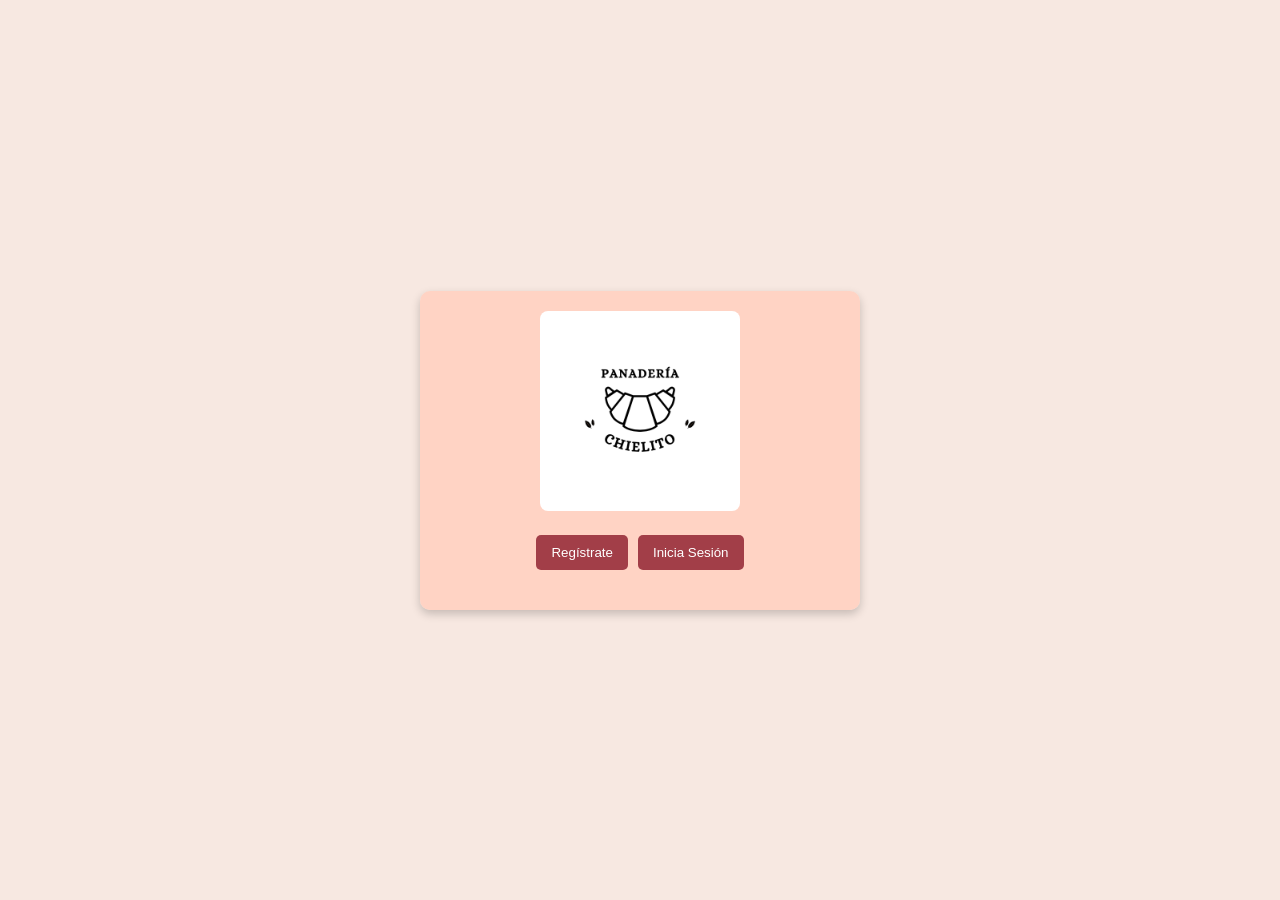
<file: Login/index.html>
<!DOCTYPE html>
<html lang="es">
<head>
    <meta charset="UTF-8">
    <meta name="viewport" content="width=device-width, initial-scale=1.0">
    <title>Panchielito</title>
    <link rel="stylesheet" href="css/style.css">
    <link rel="icon" type="image/png" href="../img/chielito-re.png">
    <script src="https://code.jquery.com/jquery-1.9.1.min.js"></script>
    <script src="https://cdn.jsdelivr.net/npm/jquery@3.6.1/dist/jquery.slim.min.js"></script>
    <script src="https://cdn.jsdelivr.net/npm/popper.js@1.16.1/dist/umd/popper.min.js"></script>
    <script src="https://cdn.jsdelivr.net/npm/bootstrap@4.6.2/dist/js/bootstrap.bundle.min.js"></script>
    <script src="https://www.google.com/recaptcha/api.js" async defer></script>
    <style>
        /* Estilos para el modal de términos y condiciones */
        .modal {
            display: none;
            position: fixed;
            z-index: 1000;
            left: 0;
            top: 0;
            width: 100%;
            height: 100%;
            overflow: auto;
            background-color: rgba(46, 24, 24, 0.85); /* Fondo tinto oscuro semitransparente */
            backdrop-filter: blur(4px); /* Efecto de desenfoque sutil */
            animation: fadeIn 0.3s ease-out;
        }
    
        @keyframes fadeIn {
            from { opacity: 0; }
            to { opacity: 1; }
        }
    
        .modal-content {
            background: linear-gradient(135deg, #fff9f0 0%, #fff4e6 100%); /* Degradado amarillo tenue */
            margin: 8% auto;
            padding: 25px;
            border: none;
            width: 85%;
            max-width: 650px;
            max-height: 80vh;
            overflow-y: auto;
            border-radius: 12px;
            box-shadow: 0 10px 25px rgba(94, 38, 38, 0.3); /* Sombra tinta */
            border: 1px solid #e0c9a6; /* Borde dorado claro */
            animation: slideDown 0.3s ease-out;
        }
    
        @keyframes slideDown {
            from { transform: translateY(-30px); opacity: 0; }
            to { transform: translateY(0); opacity: 1; }
        }
    
        .modal-header {
            display: flex;
            justify-content: space-between;
            align-items: center;
            border-bottom: 1px solid #d4b483; /* Línea divisoria dorada */
            padding-bottom: 12px;
            margin-bottom: 20px;
        }
    
        .modal-title {
            font-size: 1.6rem;
            margin: 0;
            color: #5c2e2e; /* Color tinto para el texto */
            font-weight: 600;
            letter-spacing: 0.5px;
        }
    
        .close {
            color: #b38b6d; /* Color dorado oscuro */
            font-size: 28px;
            font-weight: 300;
            cursor: pointer;
            transition: all 0.2s;
        }
    
        .close:hover {
            color: #8a2e2e; /* Tinto más intenso al hover */
            transform: scale(1.1);
        }
    
        .modal-body {
            margin-bottom: 25px;
            line-height: 1.7;
            color: #5c3a21; /* Color marrón oscuro para texto legible */
            font-size: 1.05rem;
        }
    
        .modal-footer {
            display: flex;
            justify-content: flex-end;
            gap: 15px;
            border-top: 1px solid #d4b483; /* Línea divisoria dorada */
            padding-top: 20px;
        }
    
        .modal-btn {
            padding: 10px 22px;
            border: none;
            border-radius: 6px;
            cursor: pointer;
            font-weight: 500;
            letter-spacing: 0.5px;
            transition: all 0.2s ease;
            box-shadow: 0 2px 5px rgba(0,0,0,0.1);
        }
    
        .btn-accept {
            background-color: #8a2e2e; /* Tinto */
            color: #fff4e6; /* Amarillo tenue para texto */
        }
    
        .btn-accept:hover {
            background-color: #6d2323; /* Tinto más oscuro */
            transform: translateY(-2px);
            box-shadow: 0 4px 8px rgba(138, 46, 46, 0.2);
        }
    
        .btn-cancel {
            background-color: #d4b483; /* Dorado */
            color: #5c2e2e; /* Tinto para texto */
        }
    
        .btn-cancel:hover {
            background-color: #c0a070; /* Dorado más oscuro */
            transform: translateY(-2px);
            box-shadow: 0 4px 8px rgba(212, 180, 131, 0.3);
        }
    
        /* Nuevo estilo para el botón de descarga */
        .btn-download {
            background-color: #4a6741; /* Verde oscuro */
            color: #fff4e6; /* Amarillo tenue para texto */
        }
    
        .btn-download:hover {
            background-color: #3a5233; /* Verde más oscuro */
            transform: translateY(-2px);
            box-shadow: 0 4px 8px rgba(74, 103, 65, 0.2);
        }
    
        .terms-checkbox-container {
            display: flex;
            align-items: center;
            margin: 20px 0;
            padding: 12px;
            background-color: rgba(212, 180, 131, 0.1); /* Fondo dorado muy tenue */
            border-radius: 6px;
            border-left: 3px solid #d4b483; /* Acento dorado */
        }
    
        .terms-checkbox-container input {
            margin-right: 12px;
            accent-color: #8a2e2e; /* Color tinto para el checkbox */
        }
    
        .terms-link {
            color: #8a2e2e; /* Tinto */
            text-decoration: none;
            font-weight: 500;
            border-bottom: 1px dashed #b38b6d; /* Subrayado dorado discontinuo */
            transition: all 0.2s;
        }
    
        .terms-link:hover {
            color: #6d2323; /* Tinto más oscuro */
            border-bottom-color: #8a2e2e; /* Tinto al hover */
        }
    
        /* Estilos mejorados para los términos */
        .terms-section {
            margin-bottom: 25px;
            padding: 15px;
            background-color: rgba(255, 255, 255, 0.7);
            border-radius: 8px;
            box-shadow: 0 2px 4px rgba(92, 46, 46, 0.05);
        }
    
        .terms-title {
            font-size: 1.3rem;
            font-weight: 600;
            margin-bottom: 12px;
            color: #8a2e2e; /* Tinto */
            display: flex;
            align-items: center;
        }
    
        .terms-title:before {
            content: "•";
            color: #d4b483; /* Dorado */
            margin-right: 10px;
            font-size: 1.8rem;
        }
    
        .terms-content {
            margin-left: 20px;
            padding-left: 10px;
            border-left: 2px solid #e0c9a6; /* Línea vertical dorada */
        }
    
        .terms-paragraph {
            margin-bottom: 12px;
            text-align: justify;
        }
    
        .terms-list {
            margin-left: 25px;
            margin-bottom: 15px;
            list-style-type: none;
        }
    
        .terms-list-item {
            margin-bottom: 8px;
            position: relative;
            padding-left: 25px;
        }
    
        .terms-list-item:before {
            content: "→";
            color: #d4b483; /* Dorado */
            position: absolute;
            left: 0;
        }
    
        /* Scrollbar personalizada para el modal */
        .modal-content::-webkit-scrollbar {
            width: 8px;
        }
    
        .modal-content::-webkit-scrollbar-track {
            background: #f1e9d9;
            border-radius: 4px;
        }
    
        .modal-content::-webkit-scrollbar-thumb {
            background-color: #b38b6d;
            border-radius: 4px;
        }
    
        .modal-content::-webkit-scrollbar-thumb:hover {
            background-color: #8a2e2e;
        }
    </style>
</head>
<body>
    
    <video class="background-video" autoplay muted loop>
        <source src="img/Login.mp4" type="video/mp4">
        Tu navegador no soporta videos HTML5.
    </video>

   
    <div class="container">
      
        <a href="https://panchielito.com/">
          <img src="img/Chielito.png" alt="Se un biscochito más" class="header-image">
        </a>


        
        <div class="submenu">
            <button class="submenu-btn" onclick="showForm('register')">Regístrate</button>
            <button class="submenu-btn" onclick="showForm('login')">Inicia Sesión</button>
        </div>

        
        <div class="mt-3" id="respuesta">    
        </div>
        <form id="register-form" class="formulario hidden" onsubmit="submitForm(event, 'register')">

            <h2>Regístrate</h2>
            <label for="nombre">Nombre:</label>
            <input type="text" id="nombre" name="nombre" required>

            <label for="apellido">Apellido:</label>
            <input type="text" id="apellido" name="apellido" required>

            <label for="telefono">Número de Teléfono:</label>
            <input type="tel" id="telefono" name="telefono" required>

            <label for="email">Correo Electrónico:</label>
            <input type="email" id="email" name="email" required>

            <label for="direccion">Dirección:</label>
            <input type="text" id="direccion" name="direccion" required>

            <label for="password">Contraseña:</label>
            <input type="password" id="password" name="password" required>

            <label for="pan">Variedad de Pan Favorita:</label>
            <select id="pan" name="pan" required>
                <option value="bizcocho">Bizcocho</option>
                <option value="danes">Danés</option>
                <option value="hojaldre">Hojaldre</option>
            </select>
            
            <!-- Agregar casilla de términos y condiciones -->
            <div class="terms-checkbox-container">
                <input type="checkbox" id="accept-terms" name="accept-terms">
                <label for="accept-terms">He leído y acepto los <span class="terms-link" onclick="showTermsModal()">términos y condiciones</span></label>
            </div>
            
            <div class="button-group">
                <input type="submit" value="Enviar" class="submit-btn">
                <input type="reset" value="Limpiar" class="reset-btn">
            </div>
        </form>

        

       
        <form id="login-form" onsubmit="submitForm(event, 'login')" class="formulario hidden">
            <h2>Inicia Sesión</h2>
            <label for="login-email">Correo Electrónico:</label>
            <input type="email" id="login-email" name="email" required>
        
            <label for="login-password">Contraseña:</label>
            <input type="password" id="login-password" name="password" required>
        
           
            <input type="submit" value="Iniciar Sesión" class="submit-btn">
        </form>
    </div>

    <!-- Modal de Términos y Condiciones -->
    <div id="termsModal" class="modal">
        <div class="modal-content">
            <div class="modal-header">
                <h2 class="modal-title" id="termsTitle">Términos y Condiciones</h2>
                <span class="close" onclick="closeTermsModal()">&times;</span>
            </div>
            <div class="modal-body" id="termsContent">
                Cargando términos y condiciones...
            </div>
            <div class="modal-footer">
                <button class="modal-btn btn-accept" onclick="acceptTerms()">Aceptar</button>
                <button class="modal-btn btn-cancel" onclick="cancelTerms()">Cancelar</button>
                <button class="modal-btn btn-download" onclick="downloadTerms()">Descargar PDF</button>
            </div>
        </div>
    </div>

    <script>
        function showForm(formId) {
            document.getElementById('register-form').classList.add('hidden');
            document.getElementById('login-form').classList.add('hidden');
            document.getElementById(`${formId}-form`).classList.remove('hidden');
        }
        
        // Variables para los términos y condiciones
        let termsData = null;
        
        // Cargar los términos y condiciones al iniciar la página
        document.addEventListener('DOMContentLoaded', function() {
            loadTermsAndConditions();
        });
        
        // Función para formatear los términos y condiciones
        function formatTermsAndConditions(text) {
            if (!text) return '';
            
            // Dividir el texto por líneas
            const lines = text.split('\n');
            let formattedHtml = '';
            let inSection = false;
            let inList = false;
            
            for (let i = 0; i < lines.length; i++) {
                const line = lines[i].trim();
                
                // Si la línea está vacía, cerrar cualquier lista abierta y agregar un espacio
                if (line === '') {
                    if (inList) {
                        formattedHtml += '</div>'; // Cerrar .terms-list
                        inList = false;
                    }
                    continue;
                }
                
                // Detectar encabezados (números seguidos de punto y espacio)
                if (/^\d+\.\s+/.test(line)) {
                    // Si estamos en una sección anterior, cerrarla
                    if (inSection) {
                        formattedHtml += '</div>'; // Cerrar .terms-content
                        formattedHtml += '</div>'; // Cerrar .terms-section
                    }
                    
                    // Iniciar nueva sección
                    inSection = true;
                    const title = line;
                    formattedHtml += '<div class="terms-section">';
                    formattedHtml += `<div class="terms-title">${title}</div>`;
                    formattedHtml += '<div class="terms-content">';
                    continue;
                }
                
                // Detectar elementos de lista (guiones o viñetas)
                if (line.startsWith('–') || line.startsWith('-')) {
                    if (!inList) {
                        inList = true;
                        formattedHtml += '<div class="terms-list">';
                    }
                    
                    const listItemContent = line.substring(1).trim();
                    formattedHtml += `<div class="terms-list-item">${listItemContent}</div>`;
                    continue;
                }
                
                // Si no es un encabezado ni un elemento de lista, es un párrafo normal
                if (inList) {
                    formattedHtml += '</div>'; // Cerrar .terms-list
                    inList = false;
                }
                
                formattedHtml += `<div class="terms-paragraph">${line}</div>`;
            }
            
            // Cerrar cualquier sección abierta al final
            if (inList) {
                formattedHtml += '</div>'; // Cerrar .terms-list
            }
            
            if (inSection) {
                formattedHtml += '</div>'; // Cerrar .terms-content
                formattedHtml += '</div>'; // Cerrar .terms-section
            }
            
            return formattedHtml;
        }
        
        // Función para cargar los términos y condiciones desde la base de datos
        function loadTermsAndConditions() {
            fetch('https://panchielito.com/Login/obtener_terminos.php')
                .then(response => response.json())
                .then(data => {
                    termsData = data;
                    document.getElementById('termsTitle').textContent = data.nombre;
                    
                    // Formatear el contenido de los términos y condiciones
                    const formattedContent = formatTermsAndConditions(data.descripcion);
                    document.getElementById('termsContent').innerHTML = formattedContent;
                })
                .catch(error => {
                    console.error('Error al cargar los términos y condiciones:', error);
                    document.getElementById('termsContent').textContent = 'Error al cargar los términos y condiciones. Por favor, inténtelo de nuevo más tarde.';
                });
        }
        
        // Mostrar el modal de términos y condiciones
        function showTermsModal() {
            document.getElementById('termsModal').style.display = 'block';
        }
        
        // Cerrar el modal de términos y condiciones
        function closeTermsModal() {
            document.getElementById('termsModal').style.display = 'none';
        }
        
        // Aceptar los términos y condiciones
        function acceptTerms() {
            document.getElementById('accept-terms').checked = true;
            closeTermsModal();
        }
        
        // Cancelar los términos y condiciones
        function cancelTerms() {
            document.getElementById('accept-terms').checked = false;
            closeTermsModal();
        }
        
        // Función para descargar los términos y condiciones en PDF
        function downloadTerms() {
            if (termsData) {
                // Redirigir a la página de generación de PDF con los datos necesarios
                window.open(`https://panchielito.com/Login/descargar_terminos_html.php`, '_blank');
            } else {
                alert('Error: No se pudieron cargar los términos y condiciones. Por favor, inténtelo de nuevo más tarde.');
            }
        }
        
        // Cerrar el modal si se hace clic fuera de él
        window.onclick = function(event) {
            const modal = document.getElementById('termsModal');
            if (event.target === modal) {
                closeTermsModal();
            }
        }
    </script>
    
    <script src="js/autenticar.js"></script>
</body>
</html>
</file>
<file: Login/css/style.css>
/* Estilos generales */
body {
    font-family: Arial, sans-serif;
    background-color: #F7E8E1;
    display: flex;
    justify-content: center;
    align-items: center;
    height: 100vh;
    margin: 0;
}

/* Video de fondo */
.background-video {
    position: fixed;
    top: 0;
    left: 0;
    width: 100%;
    height: 100%;
    object-fit: cover;
    z-index: -1;
    filter: brightness(50%);
}

/* Superposición para mejorar la legibilidad */
.overlay {
    position: fixed;
    top: 0;
    left: 0;
    width: 100%;
    height: 100%;
    background: rgba(0, 0, 0, 0.4); /* Capa semitransparente */
    z-index: 0;
}

/* Contenedor principal */
.container {
    position: relative;
    text-align: center;
    background-color: rgba(255, 209, 193, 0.9); /* Fondo con opacidad */
    padding: 20px;
    border-radius: 10px;
    box-shadow: 0 4px 10px rgba(0, 0, 0, 0.2);
    max-width: 400px;
    width: 100%;
    z-index: 1;
    animation: fadeIn 1.5s ease-in;
}

/* Imagen de encabezado */
.header-image {
    width: 50%; 
    border-radius: 8px;
    animation: bounce 1.5s ease infinite alternate;
}

/* Submenú */
.submenu {
    display: flex;
    justify-content: center;
    margin: 20px 0;
    gap: 10px;
}

.submenu-btn {
    background-color: #A23E48;
    color: white;
    padding: 10px 15px;
    border: none;
    border-radius: 5px;
    cursor: pointer;
    transition: background-color 0.3s, transform 0.2s;
}

.submenu-btn:hover {
    background-color: #8A2F3B;
    transform: scale(1.05);
}

/* Estilos de formularios */
.hidden {
    display: none; /* Ocultar formularios */
}

.formulario label {
    display: block;
    font-weight: bold;
    color: #A23E48;
    margin-top: 10px;
}

.formulario input, .formulario select {
    width: 100%;
    padding: 8px;
    margin: 5px 0;
    border: 1px solid #A23E48;
    border-radius: 5px;
    box-sizing: border-box;
    transition: transform 0.2s;
}

.formulario input:focus, .formulario select:focus {
    outline: none;
    transform: scale(1.03);
}

/* Estilos de los botones */
.button-group {
    display: flex;
    justify-content: space-around;
    margin-top: 15px;
    gap: 10px;
}

.submit-btn, .reset-btn {
    background-color: #A23E48;
    color: #fff;
    padding: 10px 15px;
    border: none;
    border-radius: 5px;
    cursor: pointer;
    width: 45%;
    transition: background-color 0.3s, transform 0.2s;
}

.submit-btn:hover, .reset-btn:hover {
    background-color: #8A2F3B;
    transform: scale(1.05);
}

.submit-btn:active, .reset-btn:active {
    transform: scale(1);
}

/* Animaciones */
@keyframes fadeIn {
    from { opacity: 0; }
    to { opacity: 1; }
}

@keyframes bounce {
    0% { transform: translateY(0); }
    100% { transform: translateY(-10px); }
}

/* Responsividad para dispositivos móviles */
@media (max-width: 600px) {
    .container {
        max-width: 95%;
    }

    .submenu-btn {
        padding: 8px 10px;
    }

    .formulario input, .formulario select {
        font-size: 14px;
    }
}
</file>
<file: Galeria/Login/css/style.css>
/* Estilos generales */
body {
    font-family: Arial, sans-serif;
    background-color: #F7E8E1;
    display: flex;
    justify-content: center;
    align-items: center;
    height: 100vh;
    margin: 0;
}

/* Video de fondo */
.background-video {
    position: fixed;
    top: 0;
    left: 0;
    width: 100%;
    height: 100%;
    object-fit: cover;
    z-index: -1;
    filter: brightness(50%);
}

/* Superposición para mejorar la legibilidad */
.overlay {
    position: fixed;
    top: 0;
    left: 0;
    width: 100%;
    height: 100%;
    background: rgba(0, 0, 0, 0.4); /* Capa semitransparente */
    z-index: 0;
}

/* Contenedor principal */
.container {
    position: relative;
    text-align: center;
    background-color: rgba(255, 209, 193, 0.9); /* Fondo con opacidad */
    padding: 20px;
    border-radius: 10px;
    box-shadow: 0 4px 10px rgba(0, 0, 0, 0.2);
    max-width: 400px;
    width: 100%;
    z-index: 1;
    animation: fadeIn 1.5s ease-in;
}

/* Imagen de encabezado */
.header-image {
    width: 50%; 
    border-radius: 8px;
    animation: bounce 1.5s ease infinite alternate;
}

/* Submenú */
.submenu {
    display: flex;
    justify-content: center;
    margin: 20px 0;
    gap: 10px;
}

.submenu-btn {
    background-color: #A23E48;
    color: white;
    padding: 10px 15px;
    border: none;
    border-radius: 5px;
    cursor: pointer;
    transition: background-color 0.3s, transform 0.2s;
}

.submenu-btn:hover {
    background-color: #8A2F3B;
    transform: scale(1.05);
}

/* Estilos de formularios */
.hidden {
    display: none; /* Ocultar formularios */
}

.formulario label {
    display: block;
    font-weight: bold;
    color: #A23E48;
    margin-top: 10px;
}

.formulario input, .formulario select {
    width: 100%;
    padding: 8px;
    margin: 5px 0;
    border: 1px solid #A23E48;
    border-radius: 5px;
    box-sizing: border-box;
    transition: transform 0.2s;
}

.formulario input:focus, .formulario select:focus {
    outline: none;
    transform: scale(1.03);
}

/* Estilos de los botones */
.button-group {
    display: flex;
    justify-content: space-around;
    margin-top: 15px;
    gap: 10px;
}

.submit-btn, .reset-btn {
    background-color: #A23E48;
    color: #fff;
    padding: 10px 15px;
    border: none;
    border-radius: 5px;
    cursor: pointer;
    width: 45%;
    transition: background-color 0.3s, transform 0.2s;
}

.submit-btn:hover, .reset-btn:hover {
    background-color: #8A2F3B;
    transform: scale(1.05);
}

.submit-btn:active, .reset-btn:active {
    transform: scale(1);
}

/* Animaciones */
@keyframes fadeIn {
    from { opacity: 0; }
    to { opacity: 1; }
}

@keyframes bounce {
    0% { transform: translateY(0); }
    100% { transform: translateY(-10px); }
}

/* Responsividad para dispositivos móviles */
@media (max-width: 600px) {
    .container {
        max-width: 95%;
    }

    .submenu-btn {
        padding: 8px 10px;
    }

    .formulario input, .formulario select {
        font-size: 14px;
    }
}
</file>
